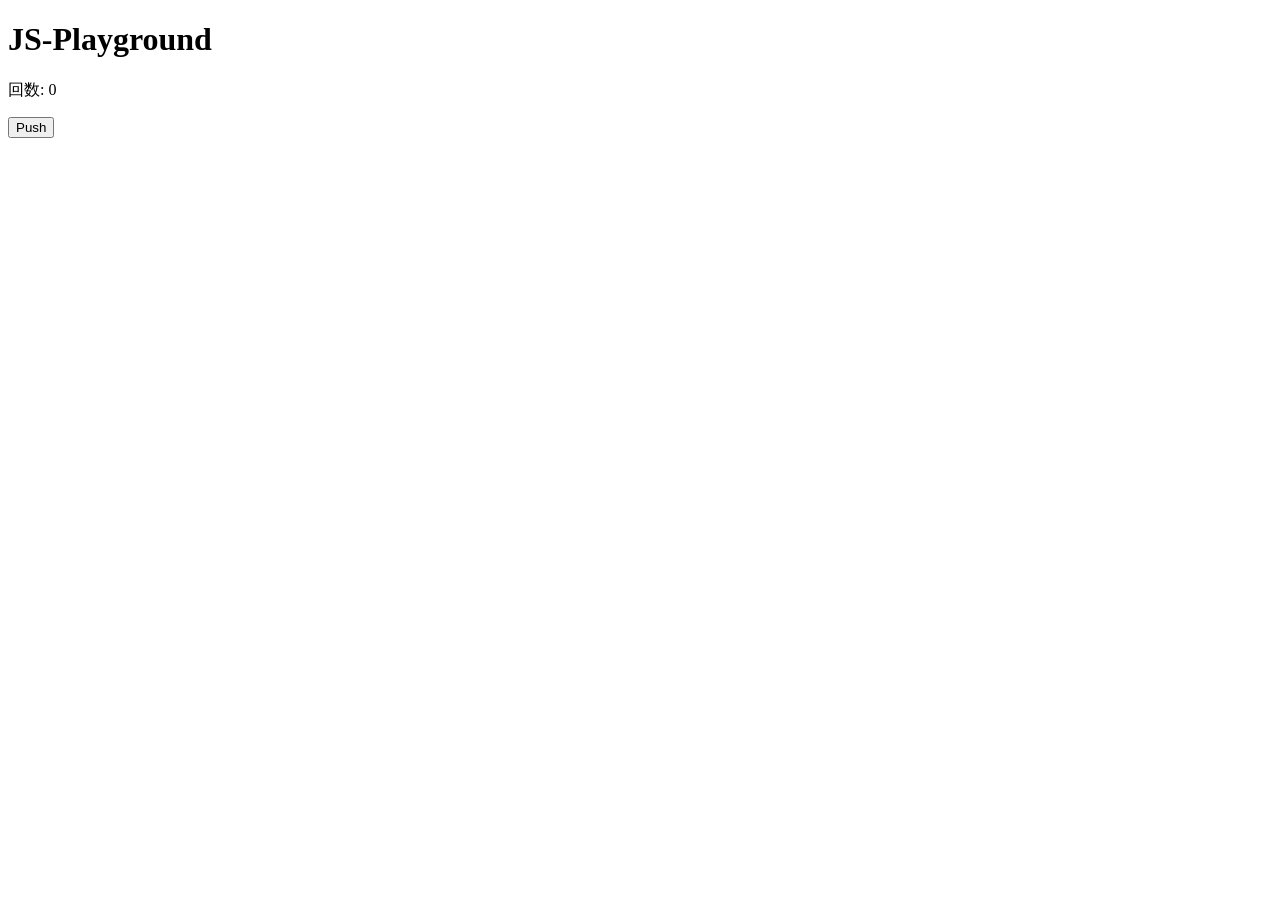
<file: index.html>
<!DOCTYPE html>
<html>
  <head>
    <meta charset="UTF-8">
    <title>js-playground</title>
    <link rel="stylesheet" href="style.css">
  </head>
  <body>
    <h1 id="title">JS-Playground</h1>
    <p id="counter">回数: 0</p>
    <button id="btn">Push</button>
    <script>
      let count = 0
      let isShowOnOff = true;

      const button = document.querySelector('#btn');
      const text = document.querySelector('#title');
      const number = document.querySelector('#counter');
      const label = document.querySelector('#switch');

      button.addEventListener('click', () => {
        text.textContent = 'JS-Playground Updated!!';//テキストの文字の入れ替え
        text.style.color = '#F52727';//色の変更
        text.style.backgroundColor = '#3C27F5';// バックグラウンドカラーの変更
        // 回数カウント
        count++;
        number.textContent = '回数: ' + count;
        //状態の変更
        if (isShowOnOff) {
          button.textContent = 'On';
          isShowOnOff = false;
        } else {
          button.textContent = 'Off';
          isShowOnOff = true;
        }
        //特定回数でcssを変更
        if (count > 4){
          number.classList.add('newcounter');
        }
        
      });
    </script>
  </body>
</html>
</file>
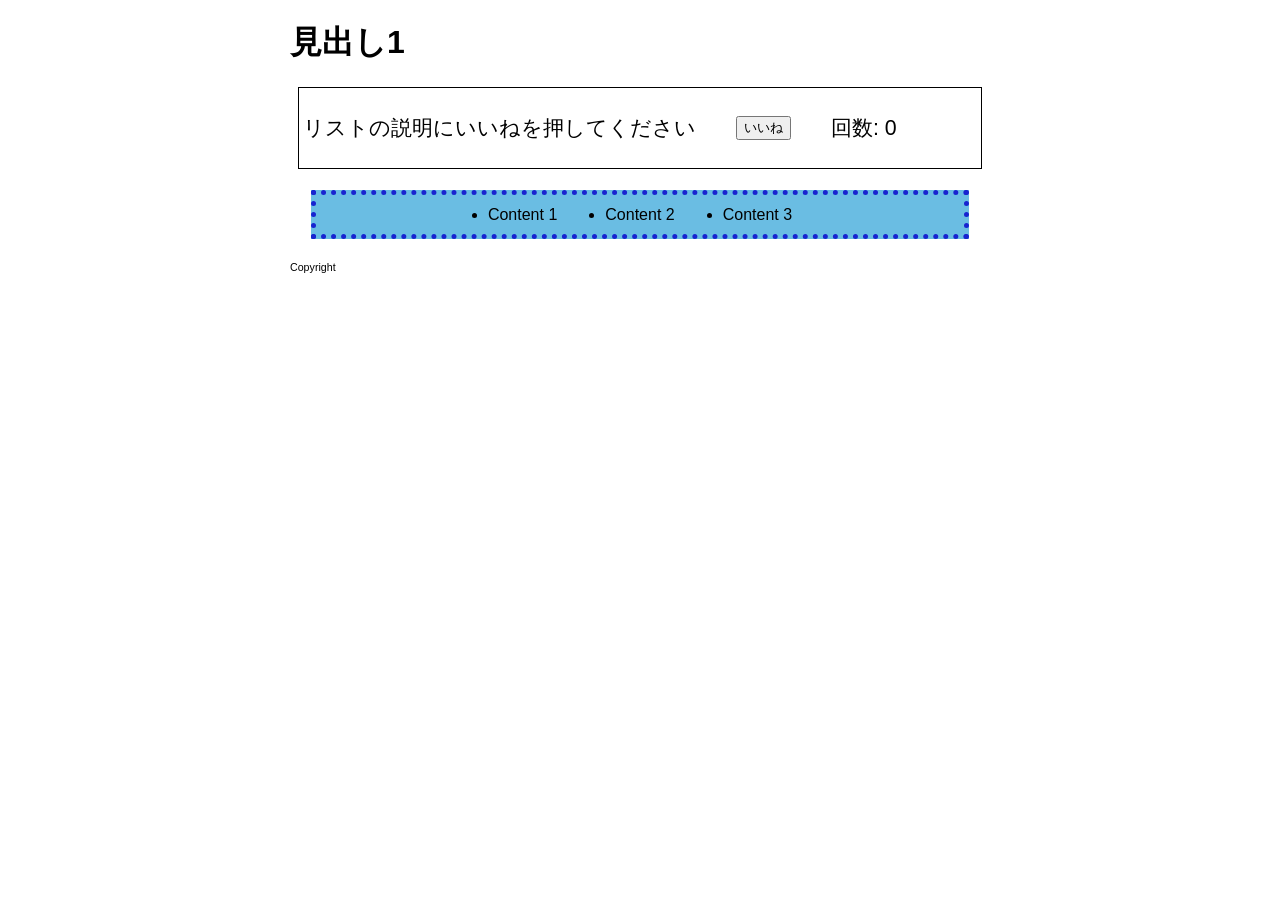
<file: W26-review/index.html>
<!DOCTYPE html>
<html lang="ja">
<head>
  <meta charset="UTF-8">
  <meta name="viewport" content="width=device-width, initial-scale=1.0">
  <link rel="stylesheet" href="style.css">
  <title>W26 Review</title>
</head>
<body>
  <h1>見出し1</h1>
  <div id="subtitle">
    <p>リストの説明にいいねを押してください</p>
    <button id="btn">いいね</button>
    <p id="counter">回数: 0</p>
  </div>
  <ul class="content-table">
    <li>Content 1</li>
    <li>Content 2</li>
    <li>Content 3</li>
  </ul>
  <footer>Copyright</footer>
  <script src="button.js"></script>
</body>
</html>
</file>
<file: style.css>
.newcounter {
  background-color: #55FF00;
}
</file>
<file: W26-review/style.css>
body {
  font-family: 'Hiragino Sans', 'メイリオ', sans-serif;
  max-width: 700px;
  margin: 0 auto;
}

h1 {
  font-size: 24pt;
}

p {
  font-size: 16pt;
}

footer {
  font-size: 8pt;
  font-weight: lighter;
}

.content-table {
  display: flex;
  align-items: center;
  justify-content: center;
  gap: 48px;
  padding: 8pt;
  margin: 16pt;
  background-color: #6abde3;
  border: 4pt dotted #0b0bcdda;
}

#subtitle {
  display: flex;
  align-items: center;
  gap: 40px;
  padding: 4px;
  margin: 8px;
  border: 1px solid black;
  justify-content: left;
}
</file>
